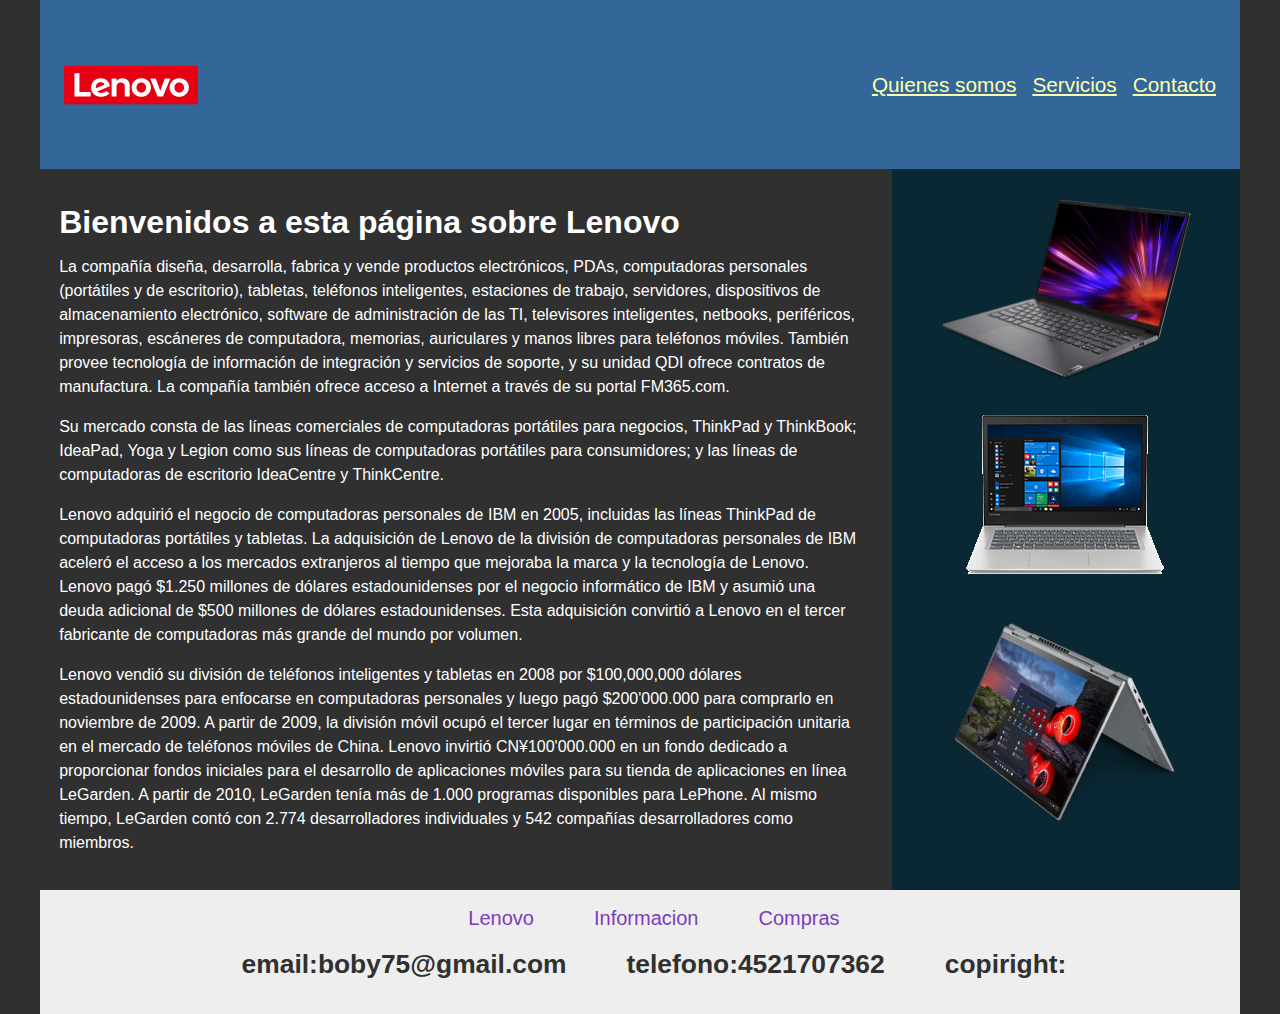
<file: flex/index.html>
<!DOCTYPE html>
<html lang="en">
<head>
  <meta charset="UTF-8">
  <meta http-equiv="X-UA-Compatible" content="IE=edge">
  <meta name="viewport" content="width=device-width, initial-scale=1.0">
  <title>Maquetar con Flexbox</title>
  <link rel="stylesheet" href="estilo.css">
</head>
<body>
  <div class="container">
    <header>
      <img src="lenovo-logo.jpg" alt="Logo">
      <nav>
        <ul>
          <li><a href="index.html">Quienes somos</li>
          <li> Servicios</a></li>
          <li><a href="formulario.html">Contacto</a></li>
        </ul>
      </nav>
    </header>
    <section class="mainbody">
      <main>
        <h1>Bienvenidos a esta página sobre Lenovo</h1>
        <p>La compañía diseña, desarrolla, fabrica y vende productos electrónicos, PDAs, computadoras personales 
            (portátiles y de escritorio), tabletas, teléfonos inteligentes, estaciones de trabajo, servidores, 
            dispositivos de almacenamiento electrónico, software de administración de las TI, televisores inteligentes, 
            netbooks, periféricos, impresoras, escáneres de computadora, memorias, auriculares y manos libres para teléfonos 
            móviles. También provee tecnología de información de integración y servicios de soporte, y su unidad QDI ofrece 
            contratos de manufactura. La compañía también ofrece acceso a Internet a través de su portal FM365.com.</p>
        <p>Su mercado consta de las líneas comerciales de computadoras portátiles para negocios, ThinkPad y ThinkBook; 
            IdeaPad, Yoga y Legion como sus líneas de computadoras portátiles para consumidores; y las líneas de computadoras 
            de escritorio IdeaCentre y ThinkCentre.</p>
        <p>Lenovo adquirió el negocio de computadoras personales de IBM en 2005, incluidas las líneas ThinkPad de computadoras 
            portátiles y tabletas. La adquisición de Lenovo de la división de computadoras personales de IBM aceleró el acceso 
            a los mercados extranjeros al tiempo que mejoraba la marca y la tecnología de Lenovo. Lenovo pagó $1.250 millones 
            de dólares estadounidenses por el negocio informático de IBM y asumió una deuda adicional de $500 millones de dólares 
            estadounidenses. Esta adquisición convirtió a Lenovo en el tercer fabricante de computadoras más grande del mundo por volumen.</p>
        <p>Lenovo vendió su división de teléfonos inteligentes y tabletas en 2008 por $100,000,000 dólares estadounidenses para enfocarse 
            en computadoras personales y luego pagó $200'000.000 para comprarlo en noviembre de 2009. A partir de 2009, la división 
            móvil ocupó el tercer lugar en términos de participación unitaria en el mercado de teléfonos móviles de China. 
            Lenovo invirtió CN¥100'000.000 en un fondo dedicado a proporcionar fondos iniciales para el desarrollo de aplicaciones 
            móviles para su tienda de aplicaciones en línea LeGarden. A partir de 2010, LeGarden tenía más de 1.000 programas 
            disponibles para LePhone. Al mismo tiempo, LeGarden contó con 2.774 desarrolladores individuales y 542 compañías 
            desarrolladores como miembros.</p>
      </main>
      <aside>
        <img src="img1.jpg">
        <img src="img2.gif">
        <img src="img3.jpg">
      </aside>
    </section>
    <footer>
        <div class="footer-block">
            <a href="https://www.lenovo.com/mx/es/">Lenovo</a>
            <a href="https://www.elpalaciodehierro.com/marcas/lenovo/">Informacion</a>
            <a href="https://www.amazon.com.mx/Laptops-Lenovo-Computadoras
            -Componentes-y-Accesorios/s?rh=n%3A10189669011%2Cp_4%3ALenovo">Compras</a>
        </div>
        <div class="footer-block">
            <h2>email:boby75@gmail.com</h2><br>
            <h2>telefono:4521707362</h2><br>
            <h2>copiright:</h2>
        </div>
    </footer>
  </div>
</body>
</html>
</file>
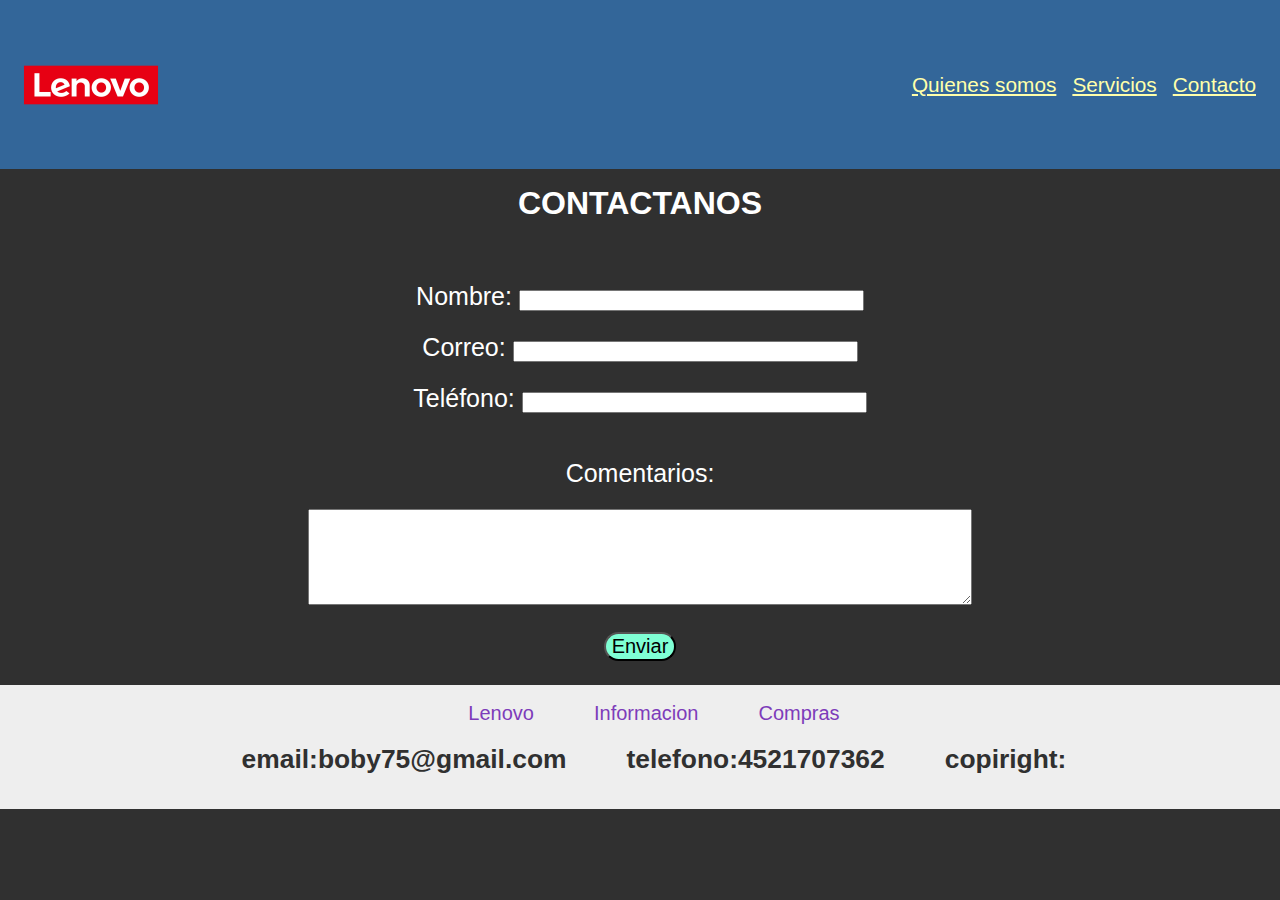
<file: flex/formulario.html>
<!DOCTYPE html>
<html lang="en">
	<head>
		<meta charset="UTF-8">
		<meta http-equiv="X-UA-Compatible" content="IE=edge">
		<title>Menu</title>
	</head>
	<!DOCTYPE html>
<html lang="en">
<head>
  <meta charset="UTF-8">
  <meta http-equiv="X-UA-Compatible" content="IE=edge">
  <meta name="viewport" content="width=device-width, initial-scale=1.0">
  <title>Maquetar con Flexbox</title>
  <link rel="stylesheet" href="estilo.css">
</head>
<body>
    <header>
      <img src="lenovo-logo.jpg" alt="Logo">
      <nav>
        <ul>
          <li><a href="index.html">Quienes somos</li>
          <li> Servicios</a></li>
          <li><a href="formulario.html">Contacto</a></li>
        </ul>
      </nav>
    </header>
    <h1 id="cont">CONTACTANOS</h1><br><br>
		<form name="frmQuejas" action="" method="">
			<label>Nombre: </label>
			<input type="text" id="txtCorreo" size="40"/><br><br>
			<label>Correo: </label>
			<input type="text" id="txtCorreo" size="40"/><br><br>
			<label>Teléfono: </label>
			<input type="text" id="txtTelefono:" size="40"/><br><br><br>
			<label>Comentarios: </label><br><br>
			<textarea name="txtQueja" rows="6" cols="80"></textarea><br><br>
			<input type="button" id="btnEnviar" value="Enviar" onclick="fnEnviar()"/><br><br>
		</form>
  </body>
  <script src="lenovo.js"></script>
    <footer>
        <div class="footer-block">
            <a href="https://www.lenovo.com/mx/es/">Lenovo</a>
            <a href="https://www.elpalaciodehierro.com/marcas/lenovo/">Informacion</a>
            <a href="https://www.amazon.com.mx/Laptops-Lenovo-Computadoras
            -Componentes-y-Accesorios/s?rh=n%3A10189669011%2Cp_4%3ALenovo">Compras</a>
        </div>
        <div class="footer-block">
            <h2>email:boby75@gmail.com</h2><br>
            <h2>telefono:4521707362</h2><br>
            <h2>copiright:</h2>
        </div>
    </footer>
</html>
</file>
<file: flex/estilo.css>
body {
  background-color: #303030;
  color: #fff;
  padding: 0;
  margin: 0;
  font-family: 'Segoe UI', Tahoma, Geneva, Verdana, sans-serif;
  line-height: 1.5rem;
  }
a {
  color: #ffa;
  }
.container {
  width: 100%;
  max-width: 1200px;
  margin: 0 auto;
}
header {
  background-color: #369;
  padding: 0.6rem 1rem;
  display: flex;
  justify-content: space-between;
  align-items: center;
}
header img {
  width: 150px;
}
nav ul {
  margin: 0;
  padding: 0;
  display: flex;
  justify-content: flex-end;
  list-style-type: none;
}
nav li {
  font-size: 1.3rem;
  margin: 0 0.5rem;
}
.mainbody {
  display: flex;
  flex-direction: row;
  justify-content: flex-start;
  align-items: stretch;
}
main {
  flex-grow: 1;
  margin-right: 1rem;
  padding: 1.2rem;
}
aside {
  background-color: rgb(10, 40, 52);
  width: 300px;
  max-width: 300px;
  min-width: 300px;
  padding: 1.5rem;
}
aside img {
  margin-bottom: 1.5rem;
  max-width: 100%;
}
footer {
  flex-direction: column;
  background-color: #eee;
  color: #303030;
  padding: 1rem;
  display: flex;
  font-size: 1.1rem;
  justify-content: center;
}
.footer-block {
  margin-right: 2rem;
  display: flex;
  align-self: center;
}
footer a {
	
    margin-left: 60px;
    background-color:none;
	text-decoration:none;
	font-size:20px;
    color: #7d3cba;
}
footer a:hover{
	background-color:#000;
	transition:0.8s;
	font-size:25px;
	color: #fff;
}
.footer-block h2 {
  margin-left: 60px;
}
#cont{
  text-align: center;
}
form{
  text-align: center;
  font-size:25px;
}
#btnEnviar{
  border-radius: 1em;
  background-color: aquamarine;
  font-size: 20px
}
#btnEnviar:hover{
  transition: 0.7s;
  background-color: #74b9eb;
  font-size: 23px;
  color:#fff
}
</file>
